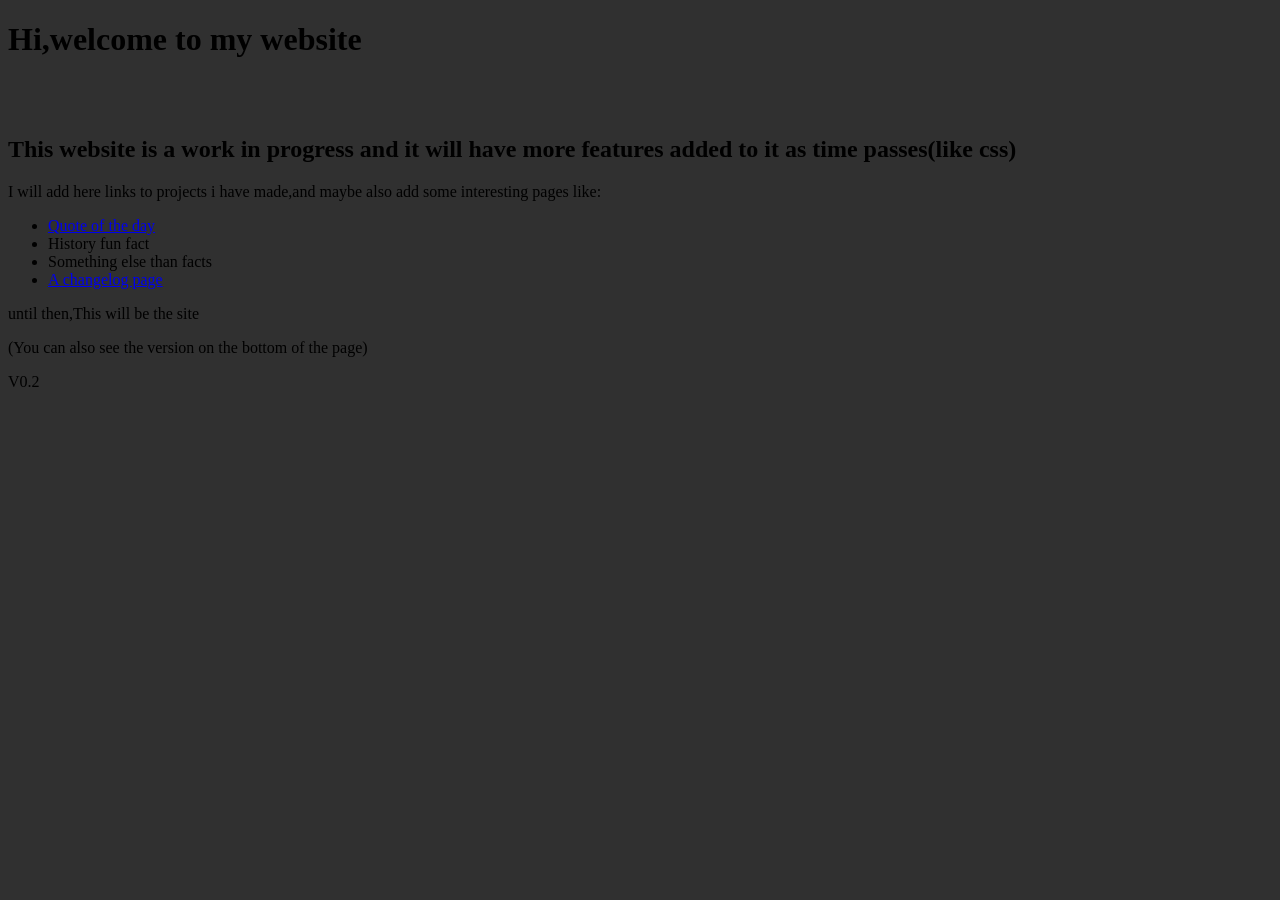
<file: index.html>
<!DOCTYPE html>
<link rel="stylesheet" href="style.css">
<html>
    <head>
        <title>My website</title>
        <link rel="icon" type="image/x-icon" href="shrug_web.jpg">
    </head>
    <body>
        
        <h1>Hi,welcome to my website</h1>
        <br>
        <br>
        <h2>This website is a work in progress and it will have more features added to it as time passes(like css)</h2>
        <p>I will add here links to projects i have made,and maybe also add some interesting pages like:</p>
        <ul>
            <li><a href="fact_of_the_day.html">Quote of the day</a></li>
            <li><a>History fun fact</a></li>
            <li><a>Something else than facts</a></li>
            <li><a href="changelog.html">A changelog page</a></li>
        </ul>
        <p>until then,This will be the site</p>
        <p>(You can also see the version on the bottom of the page)</p>
        <div class="version">V0.2</div>
    </body>
</html>
</file>
<file: style.css>
body {
  background-color: rgb(48, 48, 48);
}
.version{
    text-align: left;
}
</file>
